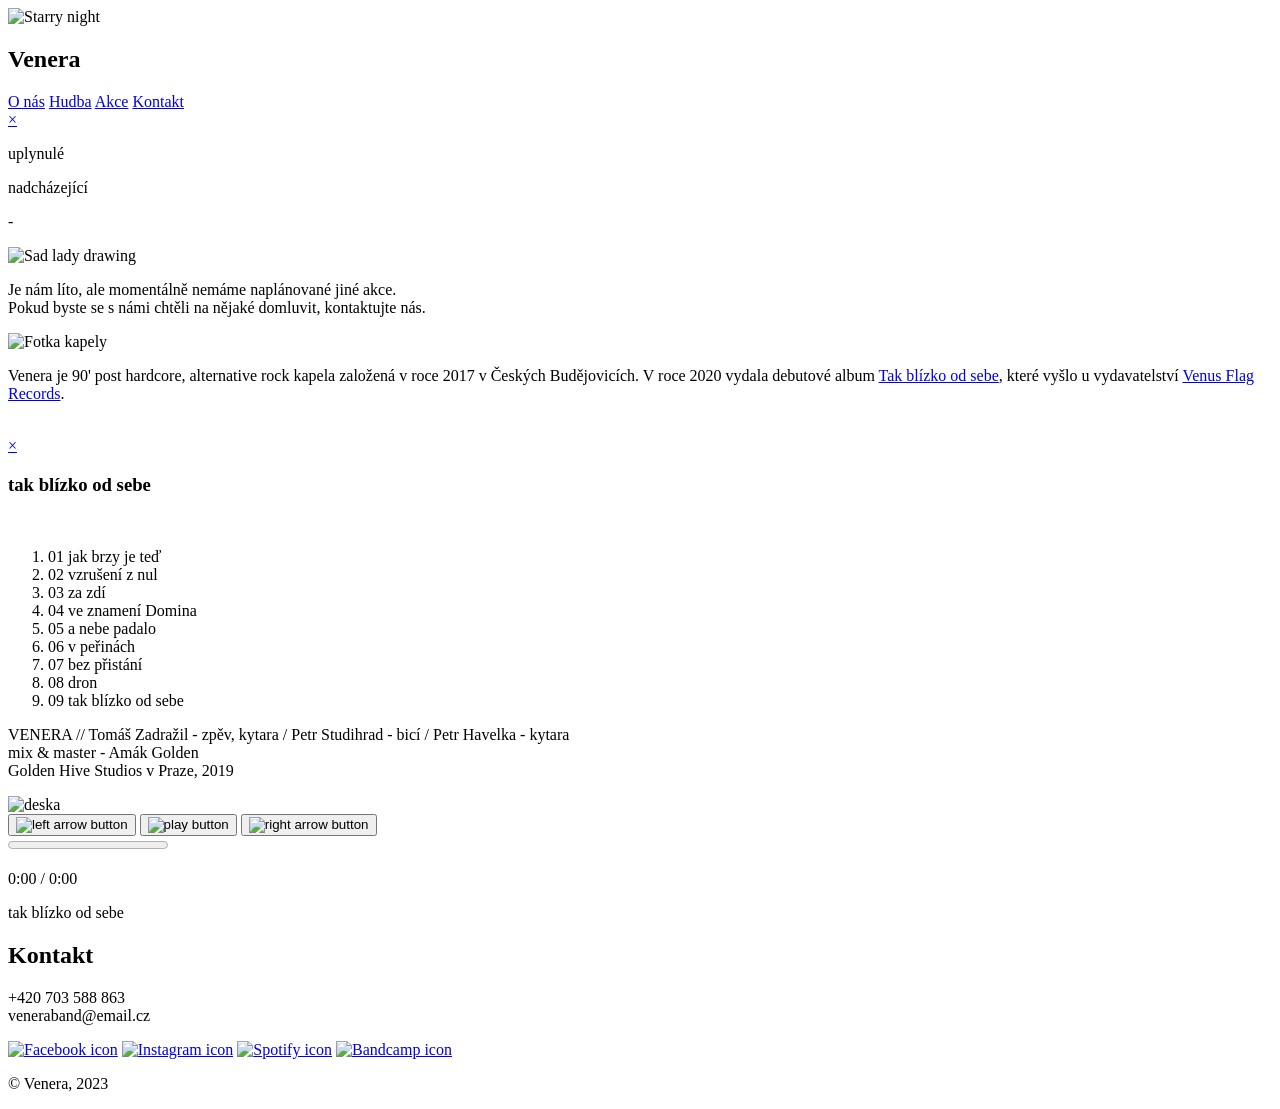
<file: venera/src/main/resources/templates/index.html>
<!DOCTYPE html>
<html xmlns:th="http://www.thymeleaf.org">
<head>
    <meta charset="UTF-8">
    <meta http-equiv="X-UA-Compatible" content="IE=edge">
    <meta name="viewport" content="width=device-width, initial-scale=1.0">
    <title>Venera</title>
    <link rel="icon" type="image/x-icon" th:href="@{/images/icon.png}">
    <link rel="stylesheet" th:href="@{/styles/style.css}"/>
    <meta charset="utf-8"/>
</head>
<body>
<section>
    <img class="stars" th:src="@{images/stars.jpg}" alt="Starry night" id="bg">
    <img class="lod" th:src="@{images/lod.png}" alt="" id="lod">
    <img class="venus" th:src="@{images/venus.png}" alt="" id="venus">
    <img class="mountain" th:src="@{images/mountain.png}" alt="" id="mountain">
    <img class="road" th:src="@{images/road.png}" alt="" id="road">
    <h1 id="text">Venera</h1>
</section>
<div id="top" class="navDiv">
    <nav class="navMenu">
        <a href="#about-tag">O nás</a>
        <a href="#music-tag">Hudba</a>
        <a href="#events-tag">Akce</a>
        <a class="l" href="#contact-tag">Kontakt</a>
        <div class="dot"></div>
    </nav>
</div>
<div id="events-tag" class="overlay-events">
    <div class="popup-events">
        <a class="close" href="#about-tag">&times;</a>
        <div class="events-buttons">
            <p onclick="showPreviousEvents()">uplynulé</p>
            <p onclick="showFutureEvents()">nadcházející</p>
        </div>
        <div id="previousEvents">
            <p class="events-list" th:each="event : ${eventsPrevious}" th:text="|${event.date} ${event.city} - ${event.place} + ${event.otherArtists}|"></p>
        </div>
        <div id="futureEvents">
            <div th:if="${!eventsFuture.isEmpty()}" class="events-info">
                <p class="events-list" th:each="event : ${eventsFuture}"><span th:text="${event.date}"></span> <span th:text="${event.city}"></span> - <span th:text="${event.place}"></span></p>
            </div>
            <div id="" th:unless="${!eventsFuture.isEmpty()}" class="events-none">
                <img th:src="@{images/sadface.jpg}" alt="Sad lady drawing">
                <p>Je nám líto, ale momentálně nemáme naplánované jiné akce.<br>
                    Pokud byste se s námi chtěli na nějaké domluvit, kontaktujte nás.</p>
            </div>
        </div>
    </div>
</div>
<div id="about-tag" class="about">
    <img class="about-photo" th:src="@{images/kap.png}" alt="Fotka kapely">
    <div class="about-box">
        <p class="about-box-text"><span>Venera</span> je 90' post hardcore, alternative rock kapela založená v roce 2017 v Českých Budějovicích.
            V roce 2020 vydala debutové album <a href="#">Tak blízko od sebe</a>, které vyšlo u vydavatelství
            <a href="http://www.venusflagrecords.com/" target="_blank">Venus Flag Records</a>.</p>
    </div>
</div>
<div id="music-tag" class="music">
    <a class="info-href" href="#info-popup"><img class="info-img" th:src="@{images/info.svg}" alt=""></a>
    <div id="info-popup" class="overlay-music">
        <div class="popup-music">
            <a class="close" href="#music-tag">&times;</a>
            <h3>tak blízko od sebe</h3>
            <img th:src="@{images/cd.jpg}" alt="">
            <ol>
                    <li><span>01</span> jak brzy je teď</li>
                    <li><span>02</span> vzrušení z nul</li>
                    <li><span>03</span> za zdí</li>
                    <li><span>04</span> ve znamení Domina</li>
                    <li><span>05</span> a nebe padalo</li>
                    <li><span>06</span> v peřinách</li>
                    <li><span>07</span> bez přistání</li>
                    <li><span>08</span> dron</li>
                    <li><span>09</span> tak blízko od sebe</li>
            </ol>
            <p>
                VENERA // Tomáš Zadražil - zpěv, kytara / Petr Studihrad - bicí / Petr Havelka - kytara<br>
                mix & master - Amák Golden<br>
                Golden Hive Studios v Praze, 2019<br>
            </p>
        </div>
    </div>
    <div class="music-slide">
        <img class="music-slide-img" th:src="@{images/cd-cut.jpg}" alt="deska">
        <div class="music-slide-player">
            <audio></audio>
            <div class="music-slide-player_buttons">
                <button id="previous-btn"><img th:src="@{images/left-arr.svg}" alt="left arrow button"></button>
                <button id="play-pause-btn"><img th:src="@{images/play.svg}" alt="play button"></button>
                <button id="next-btn"><img th:src="@{images/right-arr.svg}" alt="right arrow button"></button>
            </div>
            <div class="music-slide-player_timebar">
                <progress id="progress-bar" min="0" max="100" value="0"></progress>
                <p>
                    <span id="current-time">0:00</span>
                    <span>/</span>
                    <span id="duration">0:00</span>
                </p>
            </div>
            <p class="music-slide-player_title" id="song-title"></p>
        </div>
    </div>
    <p id="music-album_name">tak blízko od sebe</p>
</div>
<div id="contact-tag" class="contact">
    <h2 class="contact-title">Kontakt</h2>
    <p class="contact-text">
        +420 703 588 863<br>
        veneraband@email.cz
    </p>
    <div class="contact-text-socials">
        <a href="https://www.facebook.com/venera9?locale=id_ID"><img th:src="@{images/facebook.svg}" alt="Facebook icon" target="_blank"></a>
        <a href="https://www.instagram.com/venera_cz/?fbclid=IwAR0HCxEuxcHFPkLUhb22eskJFMcJ4_tj_MldZYwSMn5AjYTptCVbBaW5liQ" target="_blank"><img th:src="@{images/instagram.svg}" alt="Instagram icon"></a>
        <a href="https://open.spotify.com/artist/7iYCpYd5LwqT3XqW7HmIUq"><img th:src="@{images/spotify.svg}" alt="Spotify icon" target="_blank"></a>
        <a href="https://venera9cz.bandcamp.com/album/tak-bl-zko-od-sebe"><img th:src="@{images/bandcamp.svg}" alt="Bandcamp icon" target="_blank"></a>
    </div>
</div>
<p class="credits">&#169; Venera, 2023</p>
<script type="text/javascript" th:src="@{/js/script.js}"></script>
<script type="text/javascript" th:src="@{/js/audio.js}"></script>
</body>
</html>
</file>
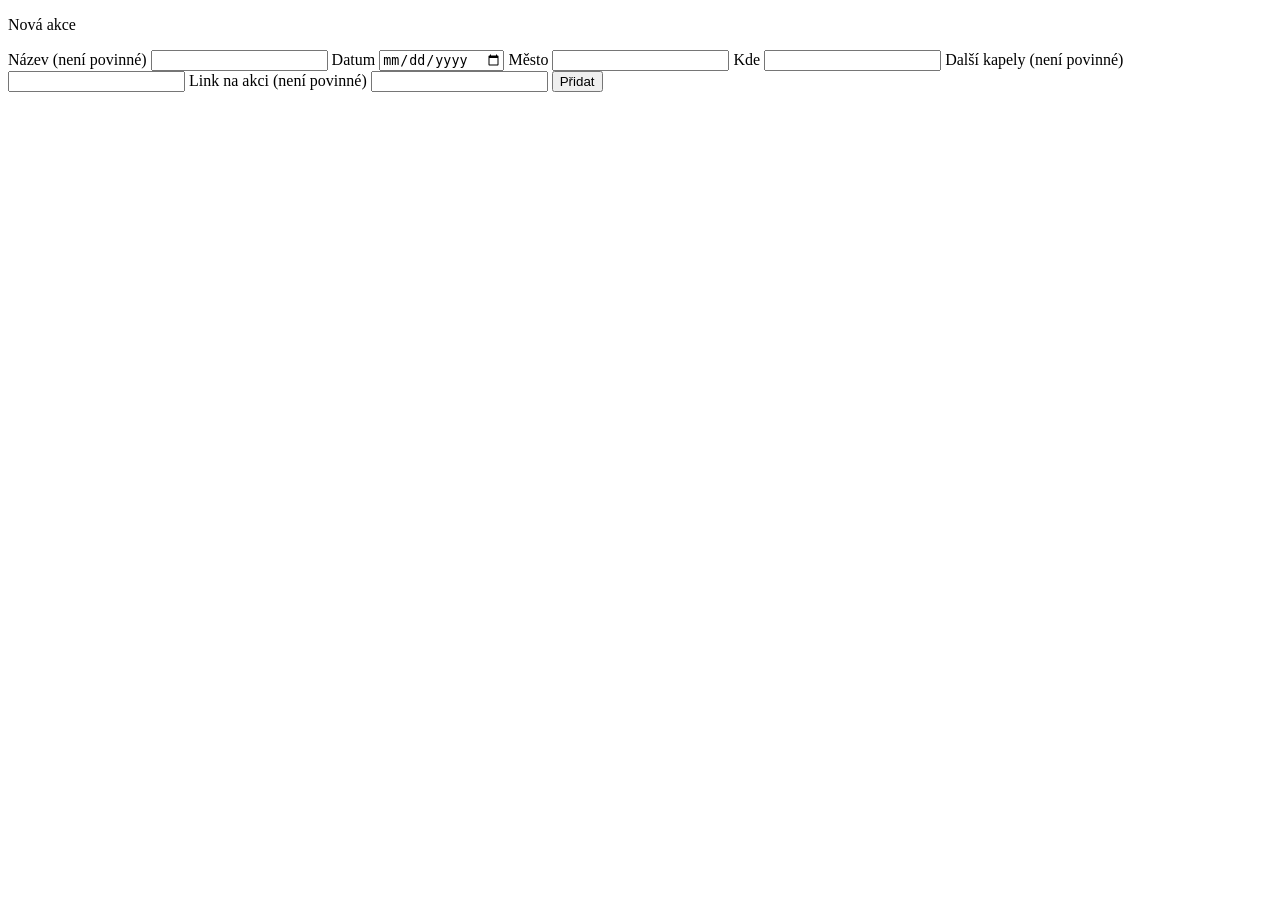
<file: venera/src/main/resources/templates/addevent.html>
<!DOCTYPE html>
<html xmlns:th="http://www.thymeleaf.org">
<head>
  <meta charset="UTF-8">
  <meta http-equiv="X-UA-Compatible" content="IE=edge">
  <meta name="viewport" content="width=device-width, initial-scale=1.0">
  <title>Venera</title>
  <link rel="icon" type="image/x-icon" th:href="@{/images/icon.png}">
  <link rel="stylesheet" th:href="@{/styles/admin.css}"/>
  <meta charset="utf-8"/>
</head>
<body>
<form th:action="@{|/${hash}/event/add|}" method="post">
  <p>Nová akce</p>
  <label class="subtitle" for="title">Název (není povinné)</label>
  <input type="text" name="title" id="title">
  <label class="subtitle" for="date">Datum</label>
  <input type="date" name="date" id="date" required>
  <label for="city">Město</label>
  <input type="text" name="city" id="city" required>
  <label for="place">Kde</label>
  <input type="text" name="place" id="place" required>
  <label for="otherArtists">Další kapely (není povinné)</label>
  <input type="text" name="otherArtists" id="otherArtists">
  <label for="url">Link na akci (není povinné)</label>
  <input type="url" name="url" id="url">
  <button class="submit-btn" type="submit">Přidat</button>
</form>
</body>
</html>
</file>
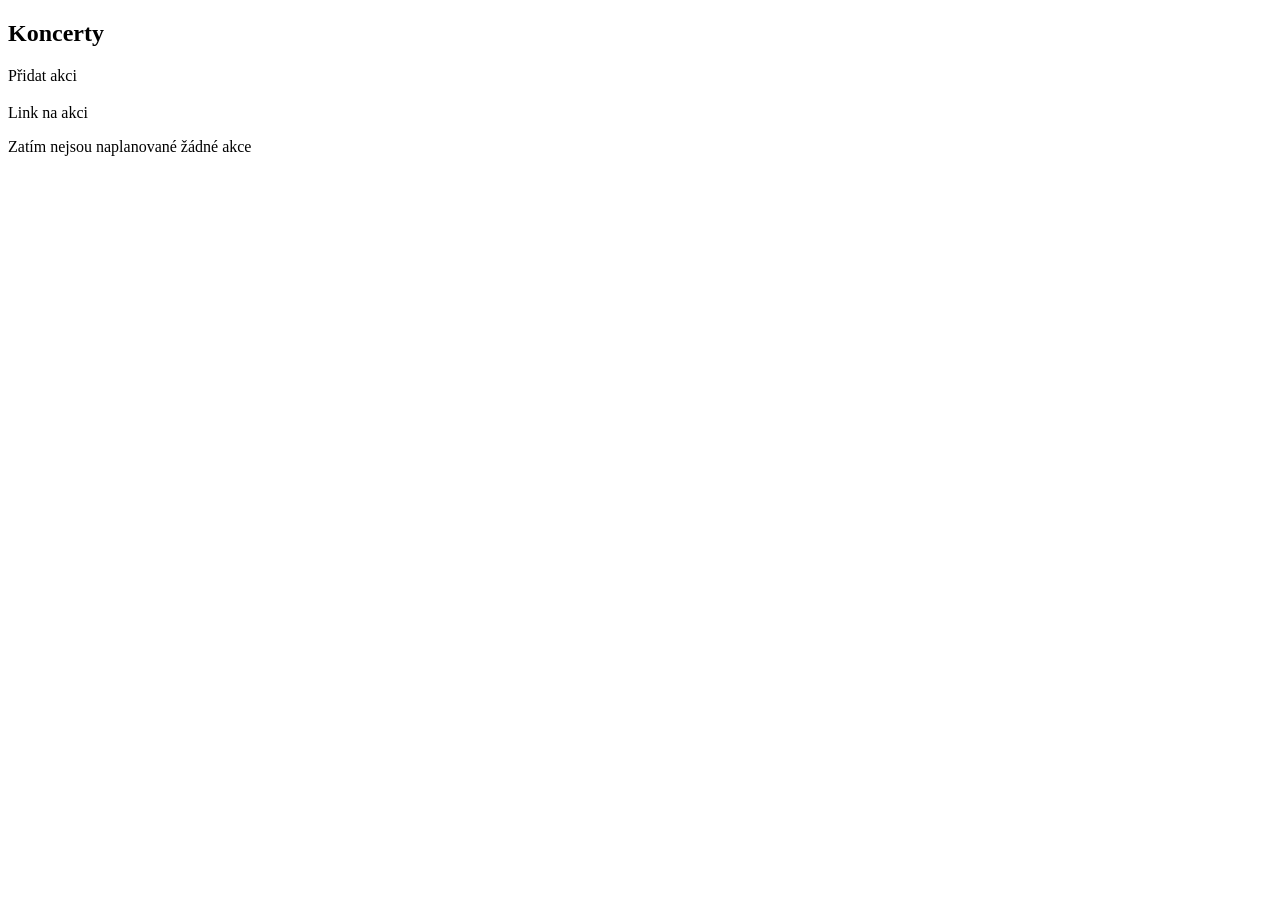
<file: venera/src/main/resources/templates/admin.html>
<!DOCTYPE html>
<html xmlns:th="http://www.thymeleaf.org">
<head>
  <meta charset="UTF-8">
  <meta http-equiv="X-UA-Compatible" content="IE=edge">
  <meta name="viewport" content="width=device-width, initial-scale=1.0">
  <title>Venera</title>
  <link rel="icon" type="image/x-icon" th:href="@{/images/icon.png}">
  <link rel="stylesheet" th:href="@{/styles/admin.css}"/>
  <meta charset="utf-8"/>
</head>
<body>
  <div class="events-admin">
    <h2>Koncerty</h2>
    <a th:href="@{|/${hash}/event/add|}">Přidat akci</a>
    <div th:each="event : ${allEvents}" th:if="${!allEvents.isEmpty()}">
      <h3 th:if="${event.title != null}" th:text="${event.title}"></h3>
      <p th:text="${event.date}"></p>
      <p><span th:text="${event.city}"></span><span th:text="|, ${event.place}|"></span></p>
      <p th:if="${event.otherArtists != null}" th:text="${event.otherArtists}"></p>
      <a th:if="${event.url != null || !event.url.isEmpty()}" th:href="@{${event.url}}">Link na akci</a>
    </div>
    <p th:unless="${!allEvents.isEmpty()}">Zatím nejsou naplanované žádné akce</p>
  </div>
</body>
</html>
</file>
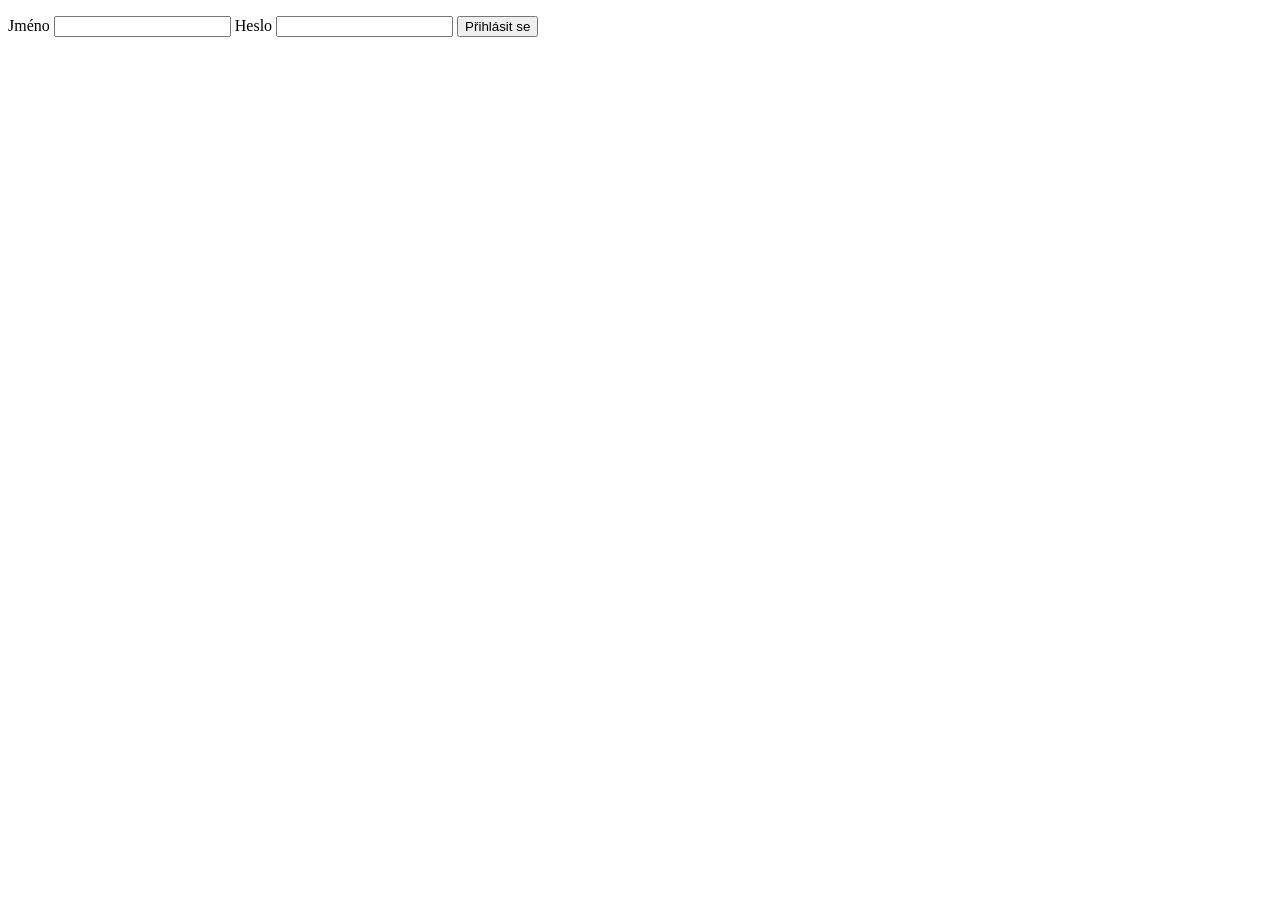
<file: venera/src/main/resources/templates/login.html>
<!DOCTYPE html>
<html xmlns:th="http://www.thymeleaf.org">
<head>
    <meta charset="UTF-8">
    <meta http-equiv="X-UA-Compatible" content="IE=edge">
    <meta name="viewport" content="width=device-width, initial-scale=1.0">
    <title>Venera</title>
    <link rel="icon" type="image/x-icon" th:href="@{/images/icon.png}">
    <link rel="stylesheet" th:href="@{/styles/admin.css}"/>
    <meta charset="utf-8"/>
</head>
<body>
<form th:action="@{/login}" method="post" th:object="${admin}">
    <p th:if="${error != null}" th:text="${error}"></p>
    <label class="subtitle" th:for="name">Jméno</label>
    <input type="text" th:field="*{name}">
    <label class="subtitle" th:for="password">Heslo</label>
    <input type="text" th:field="*{password}">
    <button class="submit-btn" type="submit">Přihlásit se</button>
</form>
</body>
</html>
</file>
